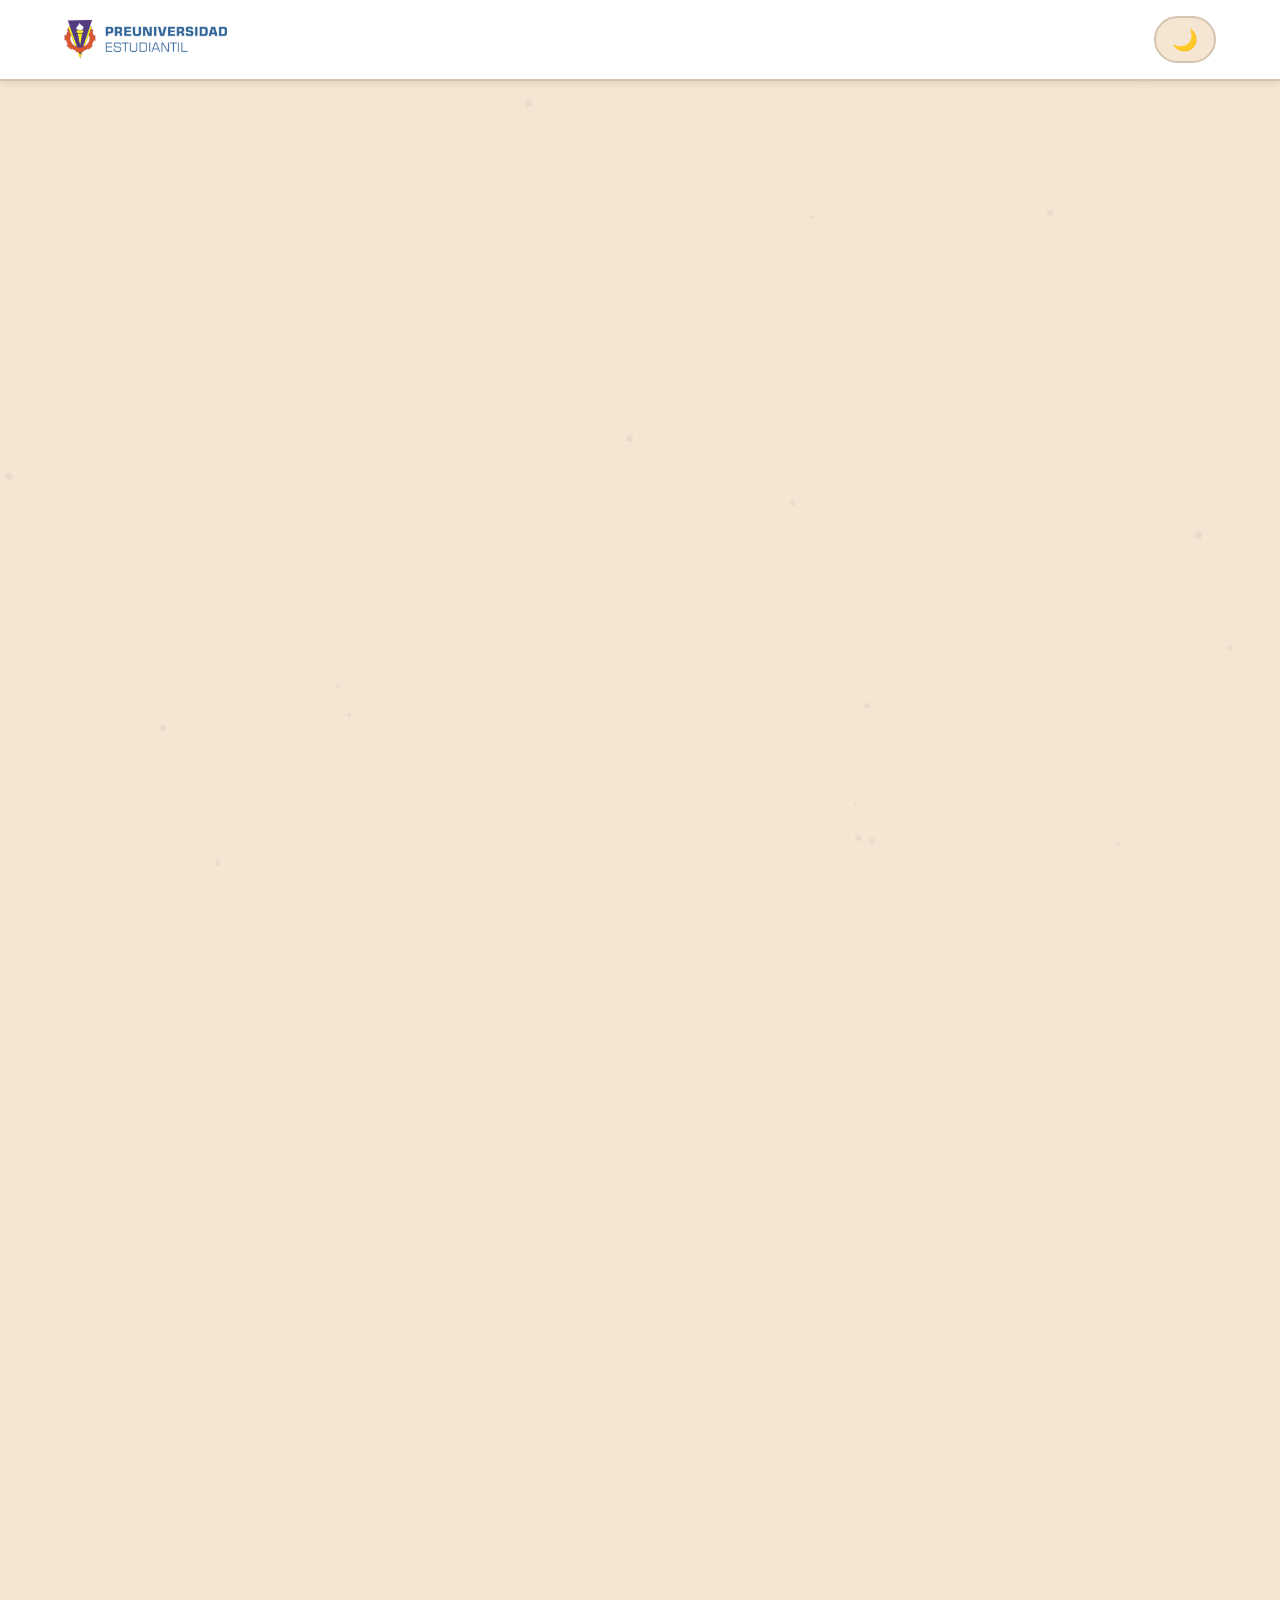
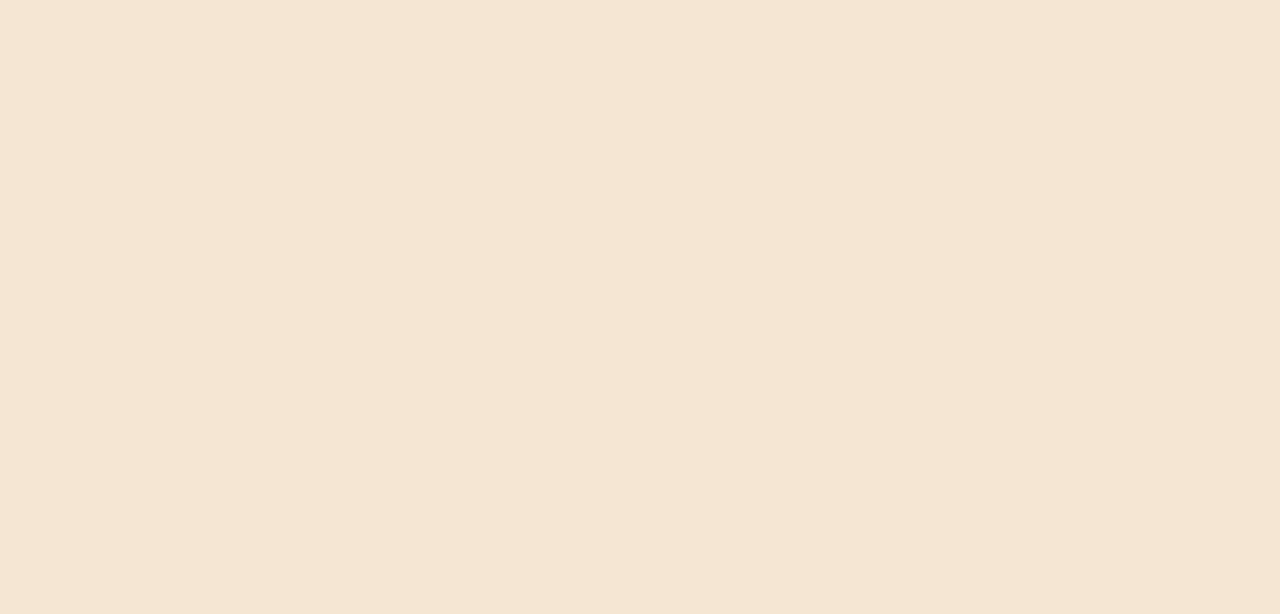
<file: public/index.html>
<!DOCTYPE html>
<html lang="es">

<head>
  <meta charset="UTF-8">
  <meta name="viewport" content="width=device-width, initial-scale=1.0">
  <meta name="description"
    content="Plantillas de investigación profesionales - Descarga plantillas gratuitas para tus proyectos de investigación">
  <meta name="keywords" content="plantillas, investigación, académicas, descargar, PDF, trabajos, proyectos">
  <title>Metodología de Investigación - Inicio</title>
  <link rel="stylesheet" href="css/estilos.css">
  <link rel="icon" type="image/x-icon" href="/images/favicon.ico">
</head>

<body>
  <!-- Preloader -->
  <div class="preloader" id="preloader">
    <div class="spinner"></div>
    <p>Cargando...</p>
  </div>

  <!-- Header -->
  <header class="header">
    <div class="header-content">
      <img src="images/logo.png" alt="Logo Plantillas de Investigación" class="logo-header">
      <button class="theme-toggle" onclick="toggleTheme()" aria-label="Cambiar tema">
        <span class="theme-icon">🌙</span>
      </button>
    </div>
  </header>

  <!-- Animación de fondo -->
  <div class="background-animation" id="backgroundAnimation"></div>

  <!-- Contenido principal -->
  <main class="contenedor">
    <h1 class="fade-in">Bienvenido a la página de</h1>
    <h1 class="fade-in highlight-text">Metodología de la Investigación</h1>

    <p class="fade-in" style="font-size: 1.2rem; color: var(--text-secondary); margin: 2rem 0; max-width: 600px;">
      Descubre nuestra colección de plantillas profesionales diseñadas para facilitar tus proyectos de investigación
      académica en nuestra institución.
    </p>

    <button class="botonp fade-in" onclick="window.location.href='plantillas.html'">
      Ver Plantillas Disponibles
    </button>
    <button class="botonp fade-in" onclick="window.location.href='docente.html'">
      Ver perfil del docente
    </button>

    <!-- Sección de trabajos destacados -->
    <section class="featured-works-section fade-in">
      <h2>🏆 Mejores Trabajos de Investigación</h2>
      <p
        style="color: var(--text-secondary); margin-bottom: 2rem; max-width: 700px; margin-left: auto; margin-right: auto;">
        Explora los proyectos más destacados de nuestra institución de los años 2023 y 2024. Estos trabajos representan
        la excelencia académica y la innovación.
      </p>

      <div class="works-grid">
        <div class="work-card">
          <span class="icon">🔬</span>
          <h3>Estudio de Impacto Ambiental Urbano (2023)</h3>
          <p>Análisis de la calidad del aire y sus efectos en la salud en áreas urbanas de la región, destacando
            soluciones sostenibles.</p>
          <a href="/docs/trabajo_2023_1.pdf" target="_blank" rel="noopener noreferrer" class="view-button">Ver PDF</a>
        </div>

        <div class="work-card">
          <span class="icon">📚</span>
          <h3>Innovación Pedagógica en Educación Superior (2023)</h3>
          <p>Investigación sobre nuevas metodologías de enseñanza y aprendizaje aplicadas en programas universitarios.
          </p>
          <a href="/docs/trabajo_2023_2.pdf" target="_blank" rel="noopener noreferrer" class="view-button">Ver PDF</a>
        </div>

        <div class="work-card">
          <span class="icon">💻</span>
          <h3>Desarrollo de IA para Optimización Logística (2024)</h3>
          <p>Aplicación de algoritmos de inteligencia artificial para mejorar la eficiencia en cadenas de suministro
            locales.</p>
          <a href="/docs/trabajo_2024_1.pdf" target="_blank" rel="noopener noreferrer" class="view-button">Ver PDF</a>
        </div>

        <div class="work-card">
          <span class="icon">🌱</span>
          <h3>Agricultura Sostenible y Biotecnología (2024)</h3>
          <p>Estudio sobre técnicas biotecnológicas para el cultivo de alimentos orgánicos y su impacto en la
            sostenibilidad.</p>
          <a href="/docs/trabajo_2024_2.pdf" target="_blank" rel="noopener noreferrer" class="view-button">Ver PDF</a>
        </div>
      </div>
    </section>
  </main>

  <script src="js/main.js"></script>
</body>

</html>
</file>
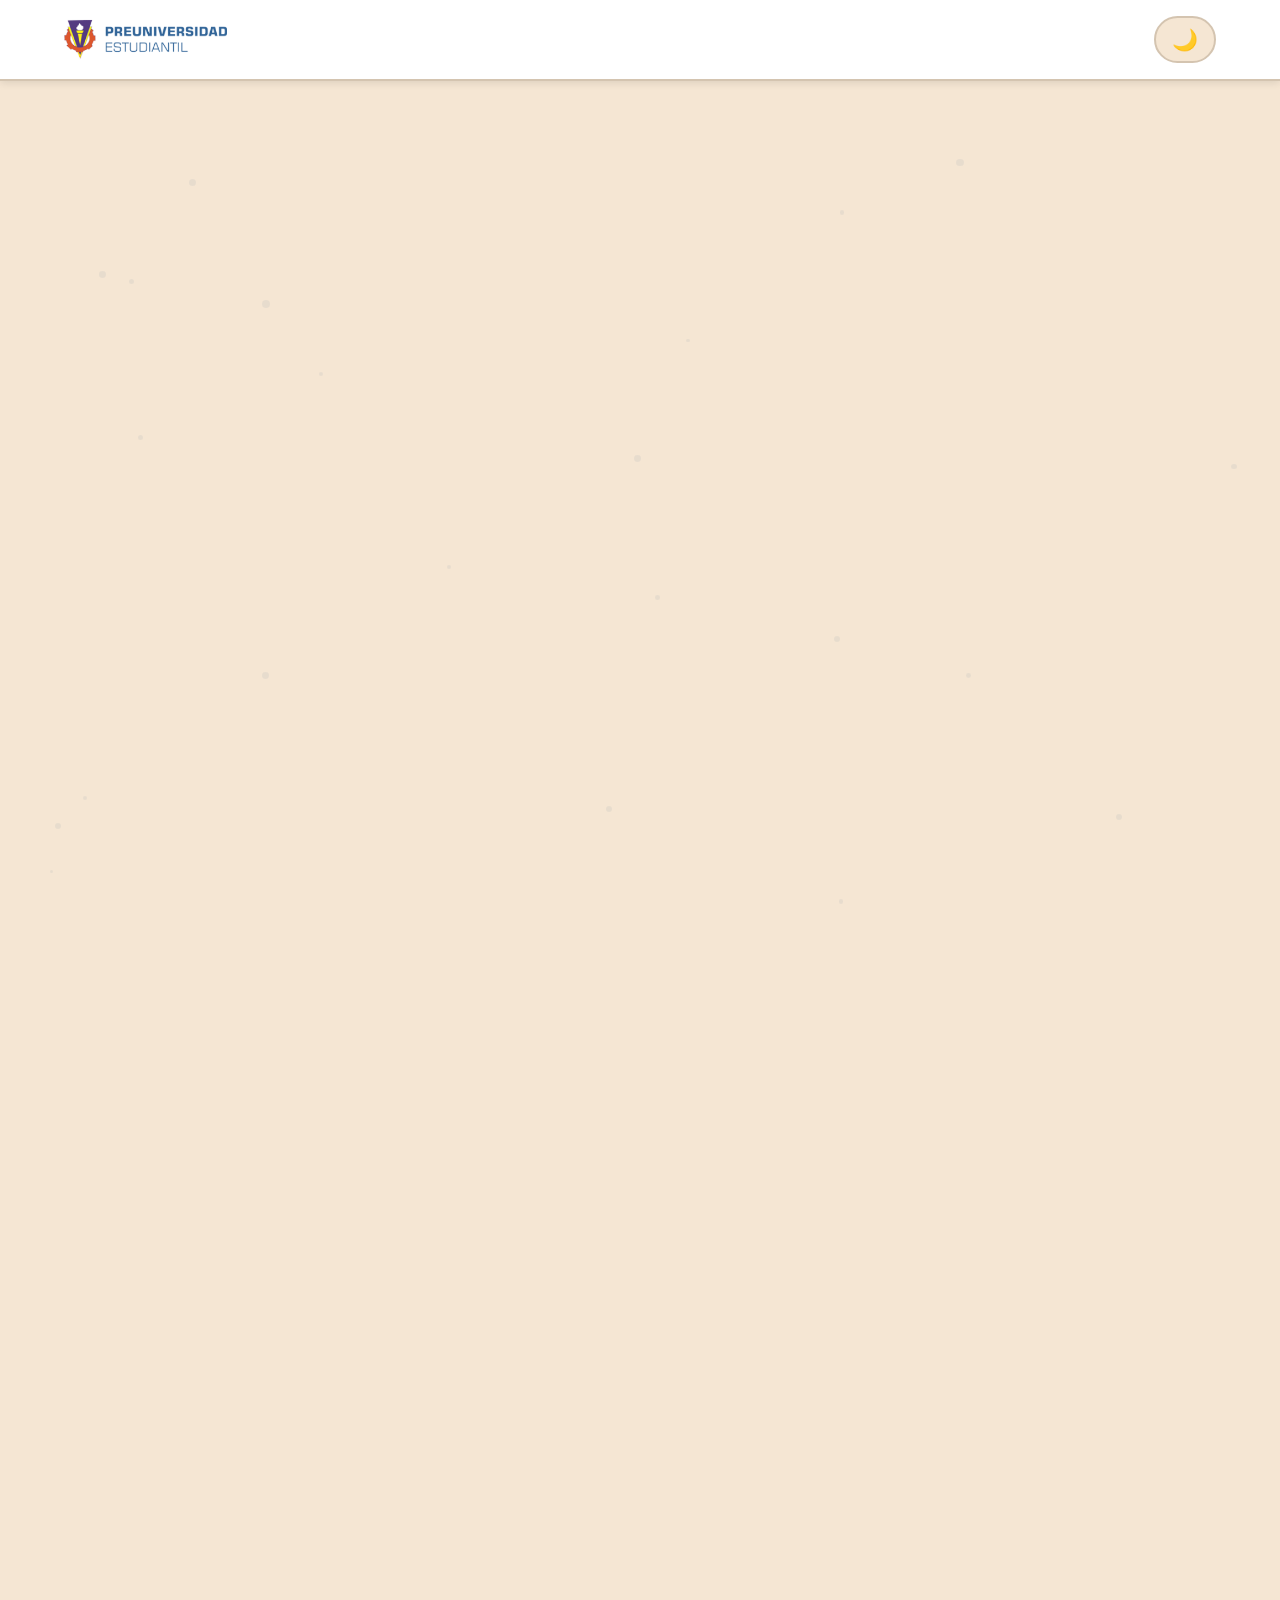
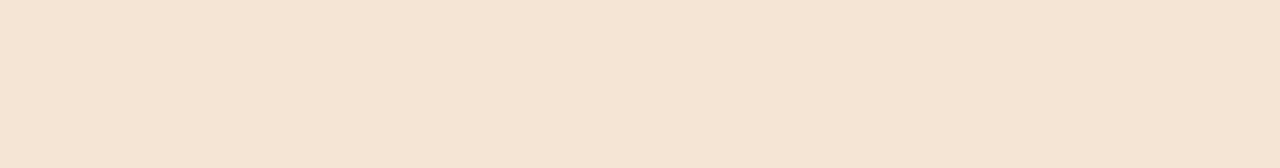
<file: public/docente.html>
<!DOCTYPE html>
<html lang="es">

<head>
    <meta charset="UTF-8">
    <meta name="viewport" content="width=device-width, initial-scale=1.0">
    <meta name="description" content="Perfil del Docente - Información y contacto">
    <meta name="keywords" content="docente, perfil, información, contacto, metodología, investigación">
    <title>Perfil del Docente</title>
    <link rel="stylesheet" href="css/estilos.css">
    <link rel="icon" type="image/x-icon" href="/images/favicon.ico">
</head>

<body>
    <!-- Preloader -->
    <div class="preloader" id="preloader">
        <div class="spinner"></div>
        <p>Cargando...</p>
    </div>

    <!-- Header -->
    <header class="header">
        <div class="header-content">
            <img src="images/logo.png" alt="Logo Institucional" class="logo-header"
                onclick="window.location.href='/index.html'" style="cursor: pointer;">
            <button class="theme-toggle" onclick="toggleTheme()" aria-label="Cambiar tema">
                <span class="theme-icon">🌙</span>
            </button>
        </div>
    </header>

    <!-- Animación de fondo -->
    <div class="background-animation" id="backgroundAnimation"></div>

    <!-- Contenido principal -->
    <main class="contenedor">
        <h1 class="fade-in highlight-text">Gian Montenegro Mendoza</h1>
        <p class="fade-in"
            style="font-size: 1.3rem; color: var(--text-secondary); margin: 1rem 0 2rem; max-width: 700px; text-align: center; font-weight: 500;">
            📚 Docente de Metodología de la Investigación
        </p>

        <!-- Sección de perfil -->
        <div class="profile-section fade-in">
            <div class="profile-header">
                <div class="profile-images">
                    <img src="images/fhgew.png" alt="Imagen de perfil del docente" class="profile-image">
                </div>

                <p
                    style="font-size: 1.1rem; color: var(--text-secondary); max-width: 600px; margin: 0 auto; line-height: 1.7;">
                    Bienvenido al perfil del docente encargado de guiarte en tu proyecto de investigación. Con una
                    sólida experiencia en el campo académico, mi objetivo es brindarte todas las herramientas y
                    conocimientos necesarios para que desarrolles un trabajo de investigación de alta calidad y rigor
                    científico.
                </p>
            </div>

            <div class="profile-content">
                <div class="info-card">
                    <h3><span class="icon">💼</span>Experiencia Profesional</h3>
                    <ul>
                        <li><strong>15 años</strong> de experiencia docente universitaria</li>
                        <li><strong>Director de Investigación</strong> - Facultad de Educación (2019-2023)</li>
                        <li><strong>Coordinador de Tesis</strong> - Programa de Posgrado (2016-2019)</li>
                        <li><strong>Investigador Principal</strong> - Múltiples proyectos institucionales</li>
                    </ul>
                </div>

                <div class="info-card">
                    <h3><span class="icon">📊</span>Especialidades</h3>
                    <ul>
                        <li>Metodología de la Investigación Cuantitativa y Cualitativa</li>
                        <li>Diseño de Instrumentos de Investigación</li>
                        <li>Análisis Estadístico con SPSS y R</li>
                        <li>Redacción Académica y Científica</li>
                        <li>Evaluación de Proyectos de Investigación</li>
                    </ul>
                </div>
            </div>
        </div>

        <!-- Sección de logros -->
        <div class="achievements-section fade-in">
            <h3 style="color: var(--text-primary); margin-bottom: 1rem;">🏆 Logros y Reconocimientos</h3>
            <div class="achievements-grid">
                <div class="achievement-item">
                    <span class="achievement-number">85+</span>
                    <span class="achievement-label">Tesis Dirigidas</span>
                </div>
                <div class="achievement-item">
                    <span class="achievement-number">25</span>
                    <span class="achievement-label">Artículos Publicados</span>
                </div>
                <div class="achievement-item">
                    <span class="achievement-number">12</span>
                    <span class="achievement-label">Proyectos de Investigación</span>
                </div>
                <div class="achievement-item">
                    <span class="achievement-number">5</span>
                    <span class="achievement-label">Premios Académicos</span>
                </div>
            </div>
        </div>

        <a href="javascript:history.back()" class="back-button fade-in">
            ← Regresar
        </a>
    </main>

    <script src="js/docente.js"></script>
</body>

</html>
</file>
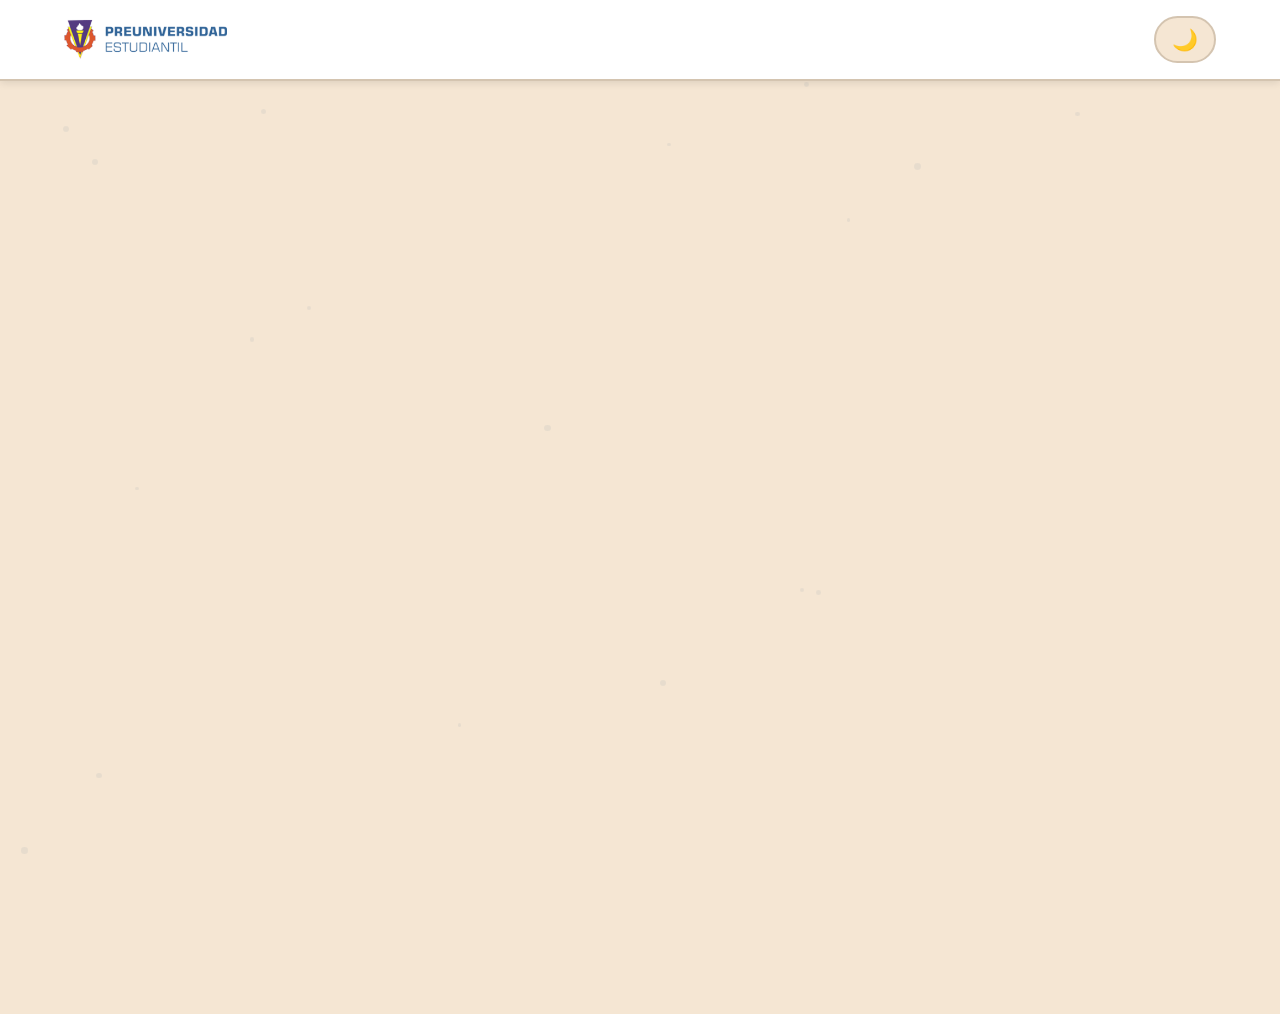
<file: public/plantillas.html>
<!DOCTYPE html>
<html lang="es">

<head>
    <meta charset="UTF-8">
    <meta name="viewport" content="width=device-width, initial-scale=1.0">
    <meta name="description"
        content="Descarga plantillas de investigación gratuitas en formato PDF para tu institución.">
    <meta name="keywords" content="plantillas, investigación, descargar, PDF, académicas, universidad, institución">
    <title>Plantillas Disponibles - Metodología de Investigación</title>
    <link rel="stylesheet" href="css/estilos.css">
    <link rel="icon" type="image/x-icon" href="/images/favicon.ico">
</head>

<body>
    <!-- Header -->
    <header class="header">
        <div class="header-content">
            <img src="images/logo.png" alt="Logo Plantillas de Investigación" class="logo-header"
                onclick="window.location.href='/index.html'" style="cursor: pointer;">
            <button class="theme-toggle" onclick="toggleTheme()" aria-label="Cambiar tema">
                <span class="theme-icon">🌙</span>
            </button>
        </div>
    </header>

    <!-- Animación de fondo -->
    <div class="background-animation" id="backgroundAnimation"></div>

    <!-- Contenido principal -->
    <main class="contenedor">
        <h3 class="fade-in highlight-text">Plantillas Disponibles para tu Investigación</h3>

        <p class="fade-in"
            style="font-size: 1.1rem; color: var(--text-secondary); margin: 1rem 0 2rem; max-width: 600px;">
            Selecciona y descarga las plantillas que necesites
        </p>

        <!-- Grid de plantillas -->
        <div class="plantillas-grid fade-in">
            <div class="plantilla-card">
                <h4 style="color: var(--accent-color); margin-bottom: 1rem;">Marco de Antecedentes</h4>
                <p style="color: var(--text-secondary); margin-bottom: 1.5rem; font-size: 0.95rem;">
                    Plantilla esencial para marco de antecedentes.
                </p>
                <button class="botonplantillas" onclick="descargarPDF('/plantillas/Marco de antecedentes.docx')">
                    Descargar Plantilla
                </button>
            </div>

            <div class="plantilla-card">
                <h4 style="color: var(--accent-color); margin-bottom: 1rem;">Marco Metodológico</h4>
                <p style="color: var(--text-secondary); margin-bottom: 1.5rem; font-size: 0.95rem;">
                    Ideal para marco metodológico
                </p>
                <button class="botonplantillas" onclick="descargarPDF('/plantillas/Marco metodologico.docx')">
                    Descargar Plantilla
                </button>
            </div>

            <div class="plantilla-card">
                <h4 style="color: var(--accent-color); margin-bottom: 1rem;">Instrumento de Encuesta</h4>
                <p style="color: var(--text-secondary); margin-bottom: 1.5rem; font-size: 0.95rem;">
                    Ideal para el instrumento de tipo encuesta
                </p>
                <button class="botonplantillas" onclick="descargarPDF('/plantillas/Modelo Instrumentos encuesta.docx')">
                    Descargar Plantilla
                </button>
            </div>

            <div class="plantilla-card">
                <h4 style="color: var(--accent-color); margin-bottom: 1rem;">Instrumento de Entrevista</h4>
                <p style="color: var(--text-secondary); margin-bottom: 1.5rem; font-size: 0.95rem;">
                    Ideal para instrumentos de tipo entrevista
                </p>
                <button class="botonplantillas"
                    onclick="descargarPDF('/plantillas/Modelo Instrumentos entrevista.docx')">
                    Descargar Plantilla
                </button>
            </div>

            <div class="plantilla-card">
                <h4 style="color: var(--accent-color); margin-bottom: 1rem;">Proyecto Completo</h4>
                <p style="color: var(--text-secondary); margin-bottom: 1.5rem; font-size: 0.95rem;">
                    Ideal para visualizar un proyecto completo
                </p>
                <button class="botonplantillas"
                    onclick="descargarPDF('/plantillas/plantilla para proyecto completo.docx')">
                    Descargar Plantilla
                </button>
            </div>
        </div>

        <button class="botonp fade-in" onclick="window.location.href='index.html'" style="margin-top: 2rem;">
            ← Volver al Inicio
        </button>
    </main>

    <script src="js/plantillas.js"></script>
</body>

</html>
</file>
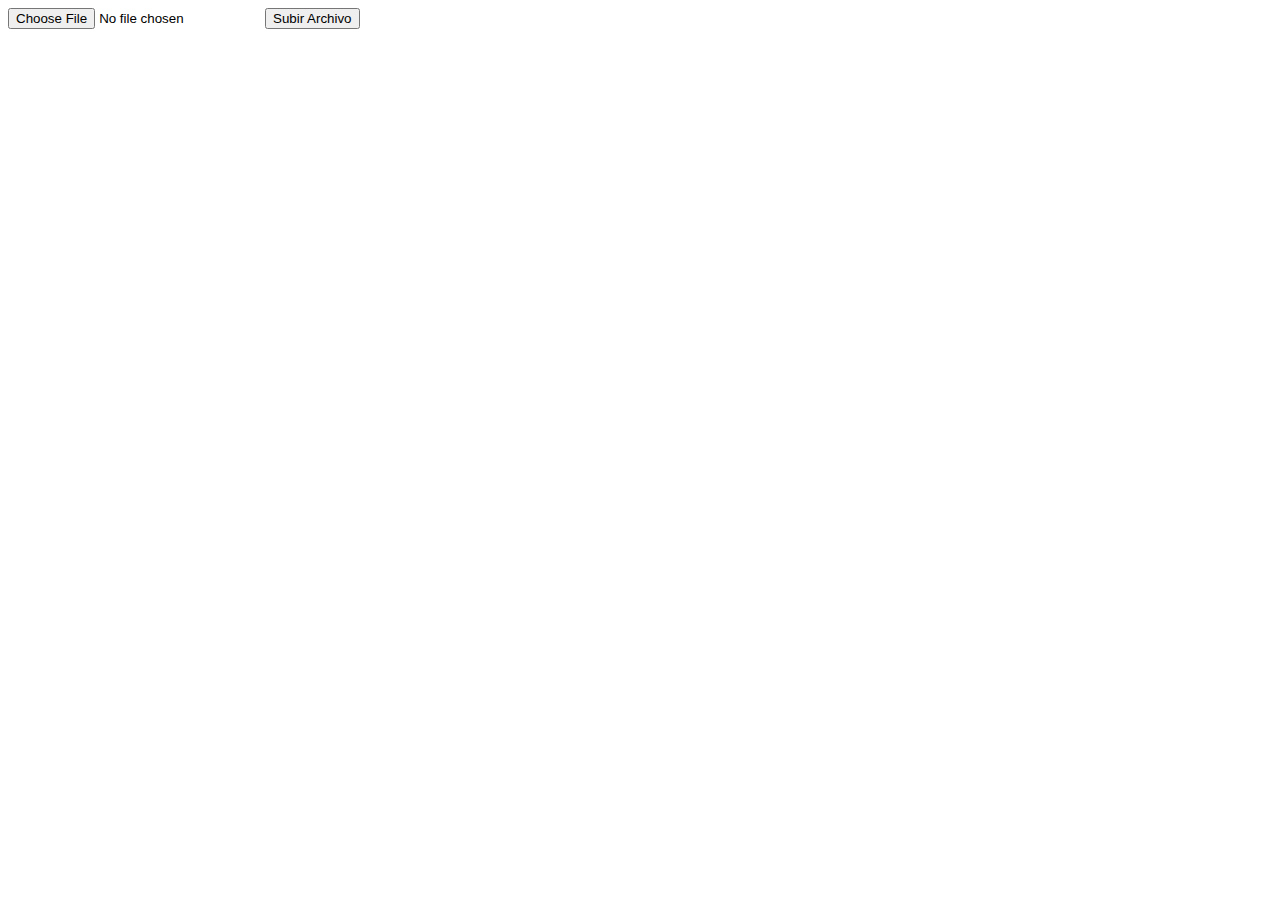
<file: public/profegian.html>
<!DOCTYPE html>
<html lang="en">
<head>
    <meta charset="UTF-8">
    <meta name="viewport" content="width=device-width, initial-scale=1.0">
    <title>Document</title>
</head>
<body>
    <input type="file" id="file" />
    <button onclick="upload()">Subir Archivo</button>
    
    <script>
        async function upload() {
            const file = document.getElementById("file").files[0];
            const base64 = await toBase64(file);

            const res = await fetch("/api/upload", {
                method: "POST",
                headers: { "Content-Type": "application/json" },
                body: JSON.stringify({
                    filename: file.name,
                    content: base64.split(",")[1],
                }),
            });

            const data = await res.json();
            alert("Subido: " + data.url);
        }

        function toBase64(file) {
            return new Promise(resolve => {
                const reader = new FileReader();
                reader.onload = () => resolve(reader.result);
                reader.readAsDataURL(file);
            });
        }
    </script>
</body>
</html>
</file>
<file: public/css/estilos.css>
/* ========================================
   VARIABLES CSS - SISTEMA DE COLORES
   ======================================== */
:root {
  /* Colores principales */
  --color-beige: #F5E6D3;
  --color-azul: #2E5C8A;
  --color-rojo: #C94545;
  --color-amarillo: #F4B942;
  --color-blanco: #FFFFFF;

  /* Colores de fondo */
  --bg-primary: var(--color-beige);
  --bg-secondary: var(--color-blanco);
  --bg-card: #FAF3E8;

  /* Colores de texto */
  --text-primary: #2C2C2C;
  --text-secondary: #5A5A5A;

  /* Color de acento */
  --accent-color: var(--color-azul);
  --accent-hover: #234A6E;

  /* Bordes y sombras */
  --border-color: #D4C4B0;
  --shadow: 0 2px 8px rgba(0, 0, 0, 0.1);
  --shadow-lg: 0 4px 16px rgba(0, 0, 0, 0.15);

  /* Otros */
  --border-radius: 8px;
  --transition: all 0.3s ease;
}

[data-theme="dark"] {
  --bg-primary: #1F2937;
  --bg-secondary: #374151;
  --bg-card: #2D3748;
  --text-primary: #F9FAFB;
  --text-secondary: #D1D5DB;
  --border-color: #4B5563;
  --accent-color: #3B82F6;
  --accent-hover: #2563EB;
  --shadow: 0 2px 8px rgba(0, 0, 0, 0.3);
  --shadow-lg: 0 4px 16px rgba(0, 0, 0, 0.4);
}

/* ========================================
   RESET Y CONFIGURACIÓN BASE
   ======================================== */
* {
  margin: 0;
  padding: 0;
  box-sizing: border-box;
}

html {
  font-size: 16px;
  scroll-behavior: smooth;
}

body {
  font-family: -apple-system, BlinkMacSystemFont, 'Segoe UI', Roboto, Oxygen, Ubuntu, Cantarell, sans-serif;
  background: var(--bg-primary);
  color: var(--text-primary);
  line-height: 1.6;
  min-height: 100vh;
  overflow-x: hidden;
  transition: background-color 0.3s ease, color 0.3s ease;
}

/* ========================================
   PRELOADER
   ======================================== */
.preloader {
  position: fixed;
  top: 0;
  left: 0;
  width: 100%;
  height: 100%;
  background: var(--bg-primary);
  display: flex;
  flex-direction: column;
  justify-content: center;
  align-items: center;
  z-index: 9999;
  transition: opacity 0.5s ease;
}

.spinner {
  border: 6px solid var(--border-color);
  border-top: 6px solid var(--accent-color);
  border-radius: 50%;
  width: 60px;
  height: 60px;
  animation: spin 1s linear infinite;
}

.preloader p {
  margin-top: 1rem;
  color: var(--text-primary);
  font-size: 1.1rem;
}

@keyframes spin {
  0% {
    transform: rotate(0deg);
  }

  100% {
    transform: rotate(360deg);
  }
}

/* ========================================
   HEADER
   ======================================== */
.header {
  position: fixed;
  top: 0;
  left: 0;
  right: 0;
  background: var(--bg-secondary);
  border-bottom: 2px solid var(--border-color);
  padding: 1rem 0;
  z-index: 1000;
  box-shadow: var(--shadow);
}

.header-content {
  max-width: 1200px;
  margin: 0 auto;
  padding: 0 1.5rem;
  display: flex;
  justify-content: space-between;
  align-items: center;
}

.logo-header {
  height: 45px;
  width: auto;
  cursor: pointer;
  transition: transform 0.3s ease;
}

.logo-header:hover {
  transform: scale(1.05);
}

/* ========================================
   TOGGLE DE TEMA
   ======================================== */
.theme-toggle {
  background: var(--bg-primary);
  border: 2px solid var(--border-color);
  border-radius: 25px;
  padding: 0.6rem 1rem;
  cursor: pointer;
  transition: var(--transition);
  display: flex;
  align-items: center;
  gap: 0.5rem;
  color: var(--text-secondary);
}

.theme-toggle:hover {
  border-color: var(--accent-color);
  background: var(--bg-card);
}

.theme-icon {
  font-size: 1.3rem;
}

/* ========================================
   CONTENEDOR PRINCIPAL
   ======================================== */
.contenedor {
  max-width: 1200px;
  margin: 0 auto;
  padding: 120px 1.5rem 3rem;
  text-align: center;
  min-height: 100vh;
  display: flex;
  flex-direction: column;
  justify-content: center;
  align-items: center;
}

/* ========================================
   TIPOGRAFÍA
   ======================================== */
h1 {
  font-size: clamp(2rem, 5vw, 3.5rem);
  font-weight: 700;
  color: var(--color-azul);
  margin-bottom: 1rem;
  line-height: 1.2;
}

.highlight-text {
  color: var(--color-rojo);
}

h2 {
  font-size: clamp(1.8rem, 4vw, 2.5rem);
  font-weight: 600;
  color: var(--text-primary);
  margin-bottom: 1rem;
}

h3 {
  font-size: clamp(1.5rem, 3vw, 2rem);
  font-weight: 600;
  color: var(--text-secondary);
  margin-bottom: 1.5rem;
}

p {
  color: var(--text-secondary);
  line-height: 1.7;
}

/* ========================================
   BOTONES
   ======================================== */
.botonp,
.botonplantillas,
.view-button,
.back-button {
  background: var(--accent-color);
  color: var(--color-blanco);
  border: none;
  padding: 1rem 2rem;
  font-size: 1rem;
  font-weight: 600;
  border-radius: var(--border-radius);
  cursor: pointer;
  transition: var(--transition);
  text-transform: uppercase;
  letter-spacing: 0.5px;
  box-shadow: var(--shadow);
  margin: 0.5rem;
  text-decoration: none;
  display: inline-block;
}

.botonp:hover,
.botonplantillas:hover,
.view-button:hover,
.back-button:hover {
  background: var(--accent-hover);
  transform: translateY(-2px);
  box-shadow: var(--shadow-lg);
}

.botonp:active,
.botonplantillas:active,
.view-button:active,
.back-button:active {
  transform: translateY(0);
}

.botonp:disabled,
.botonplantillas:disabled {
  opacity: 0.6;
  cursor: not-allowed;
}

/* ========================================
   CARDS Y GRIDS
   ======================================== */
.plantillas-grid,
.works-grid {
  display: grid;
  grid-template-columns: repeat(auto-fit, minmax(280px, 1fr));
  gap: 2rem;
  margin-top: 2rem;
  width: 100%;
  max-width: 1000px;
}

.plantilla-card,
.work-card {
  background: var(--bg-secondary);
  border: 2px solid var(--border-color);
  border-radius: var(--border-radius);
  padding: 2rem;
  transition: var(--transition);
  box-shadow: var(--shadow);
  display: flex;
  flex-direction: column;
  justify-content: space-between;
  align-items: center;
  min-height: 250px;
}

.plantilla-card:hover,
.work-card:hover {
  transform: translateY(-5px);
  box-shadow: var(--shadow-lg);
  border-color: var(--accent-color);
}

.work-card .icon {
  font-size: 3rem;
  margin-bottom: 1rem;
  color: var(--color-amarillo);
}

.work-card h3 {
  color: var(--text-primary);
  margin-bottom: 1rem;
}

.work-card p {
  flex-grow: 1;
  margin-bottom: 1.5rem;
}

/* ========================================
   SECCIONES ESPECIALES
   ======================================== */
.featured-works-section {
  background: var(--bg-card);
  padding: 4rem 2rem;
  margin-top: 3rem;
  border-radius: var(--border-radius);
  box-shadow: var(--shadow-lg);
  border: 2px solid var(--border-color);
  max-width: 1200px;
  width: 100%;
}

.featured-works-section h2 {
  position: relative;
  padding-bottom: 1rem;
  margin-bottom: 2rem;
}

.featured-works-section h2::after {
  content: '';
  position: absolute;
  left: 50%;
  bottom: 0;
  transform: translateX(-50%);
  width: 80px;
  height: 4px;
  background: var(--color-rojo);
  border-radius: 2px;
}

/* ========================================
   PERFIL DEL DOCENTE
   ======================================== */
.profile-section {
  background: var(--bg-card);
  padding: 3rem 2rem;
  margin-top: 3rem;
  border-radius: var(--border-radius);
  box-shadow: var(--shadow-lg);
  border: 2px solid var(--border-color);
  max-width: 1000px;
  width: 100%;
}

.profile-header {
  display: flex;
  flex-direction: column;
  align-items: center;
  gap: 2rem;
  margin-bottom: 3rem;
}

.profile-images {
  display: flex;
  justify-content: center;
  align-items: center;
  gap: 2rem;
  flex-wrap: wrap;
}

.profile-image {
  width: 150px;
  height: 150px;
  border-radius: 50%;
  object-fit: cover;
  border: 4px solid var(--accent-color);
  box-shadow: var(--shadow-lg);
  transition: var(--transition);
}

.profile-image:hover {
  transform: scale(1.05);
}

.institution-logo {
  width: 120px;
  height: 120px;
  border-radius: var(--border-radius);
  border: 3px solid var(--border-color);
  background: var(--bg-secondary);
  padding: 10px;
}

.profile-content {
  display: grid;
  grid-template-columns: repeat(auto-fit, minmax(300px, 1fr));
  gap: 2rem;
  margin-top: 2rem;
}

.info-card {
  background: var(--bg-secondary);
  border: 2px solid var(--border-color);
  border-radius: var(--border-radius);
  padding: 2rem;
  text-align: left;
  transition: var(--transition);
  box-shadow: var(--shadow);
}

.info-card:hover {
  transform: translateY(-5px);
  box-shadow: var(--shadow-lg);
  border-color: var(--accent-color);
}

.info-card h3 {
  color: var(--accent-color);
  font-size: 1.3rem;
  margin-bottom: 1rem;
  display: flex;
  align-items: center;
  gap: 0.5rem;
}

.info-card .icon {
  font-size: 1.5rem;
  color: var(--color-amarillo);
}

.info-card ul {
  padding-left: 1.5rem;
}

.info-card li {
  margin-bottom: 0.5rem;
  color: var(--text-secondary);
}

/* ========================================
   LOGROS Y RECONOCIMIENTOS
   ======================================== */
.achievements-section {
  background: var(--bg-secondary);
  border: 2px solid var(--border-color);
  border-radius: var(--border-radius);
  padding: 2rem;
  margin-top: 2rem;
}

.achievements-grid {
  display: grid;
  grid-template-columns: repeat(auto-fit, minmax(200px, 1fr));
  gap: 1.5rem;
  margin-top: 1.5rem;
}

.achievement-item {
  background: var(--bg-card);
  padding: 1.5rem;
  border-radius: var(--border-radius);
  border: 2px solid var(--border-color);
  transition: var(--transition);
}

.achievement-item:hover {
  transform: translateY(-3px);
  border-color: var(--color-rojo);
}

.achievement-number {
  font-size: 2rem;
  font-weight: bold;
  color: var(--color-rojo);
  display: block;
  margin-bottom: 0.5rem;
}

.achievement-label {
  font-size: 0.9rem;
  color: var(--text-secondary);
}

/* ========================================
   ANIMACIÓN DE FONDO
   ======================================== */
.background-animation {
  position: fixed;
  top: 0;
  left: 0;
  width: 100%;
  height: 100%;
  pointer-events: none;
  z-index: -1;
  opacity: 0.1;
}

.particle {
  position: absolute;
  background: var(--accent-color);
  border-radius: 50%;
  animation: float 10s ease-in-out infinite;
  opacity: 0.6;
}

@keyframes float {

  0%,
  100% {
    transform: translateY(0px) rotate(0deg);
    opacity: 0.6;
  }

  50% {
    transform: translateY(-30px) rotate(180deg);
    opacity: 0.8;
  }
}

/* ========================================
   ANIMACIONES DE ENTRADA
   ======================================== */
@keyframes fadeInUp {
  from {
    opacity: 0;
    transform: translateY(30px);
  }

  to {
    opacity: 1;
    transform: translateY(0);
  }
}

.fade-in {
  opacity: 0;
  animation: fadeInUp 0.8s ease-out forwards;
}

/* ========================================
   RESPONSIVE DESIGN
   ======================================== */
@media (max-width: 768px) {
  .header-content {
    padding: 0 1rem;
  }

  .contenedor {
    padding: 100px 1rem 2rem;
  }

  .logo-header {
    height: 40px;
  }

  .plantillas-grid,
  .works-grid {
    grid-template-columns: 1fr;
    gap: 1.5rem;
  }

  .profile-images {
    flex-direction: column;
  }

  .profile-image {
    width: 120px;
    height: 120px;
  }

  .institution-logo {
    width: 100px;
    height: 100px;
  }

  .profile-content {
    grid-template-columns: 1fr;
  }

  .achievements-grid {
    grid-template-columns: repeat(2, 1fr);
  }
}

@media (max-width: 480px) {
  .contenedor {
    padding: 90px 0.5rem 1rem;
  }

  .botonp,
  .botonplantillas {
    padding: 0.8rem 1.5rem;
    font-size: 0.95rem;
  }

  .achievements-grid {
    grid-template-columns: 1fr;
  }

  .theme-toggle {
    padding: 0.5rem 0.8rem;
  }
}

/* ========================================
   ACCESIBILIDAD
   ======================================== */
@media (prefers-reduced-motion: reduce) {

  *,
  *::before,
  *::after {
    animation-duration: 0.01ms !important;
    animation-iteration-count: 1 !important;
    transition-duration: 0.01ms !important;
  }
}

.botonp:focus,
.botonplantillas:focus,
.theme-toggle:focus,
.view-button:focus,
.back-button:focus {
  outline: 3px solid var(--color-amarillo);
  outline-offset: 2px;
}
</file>
